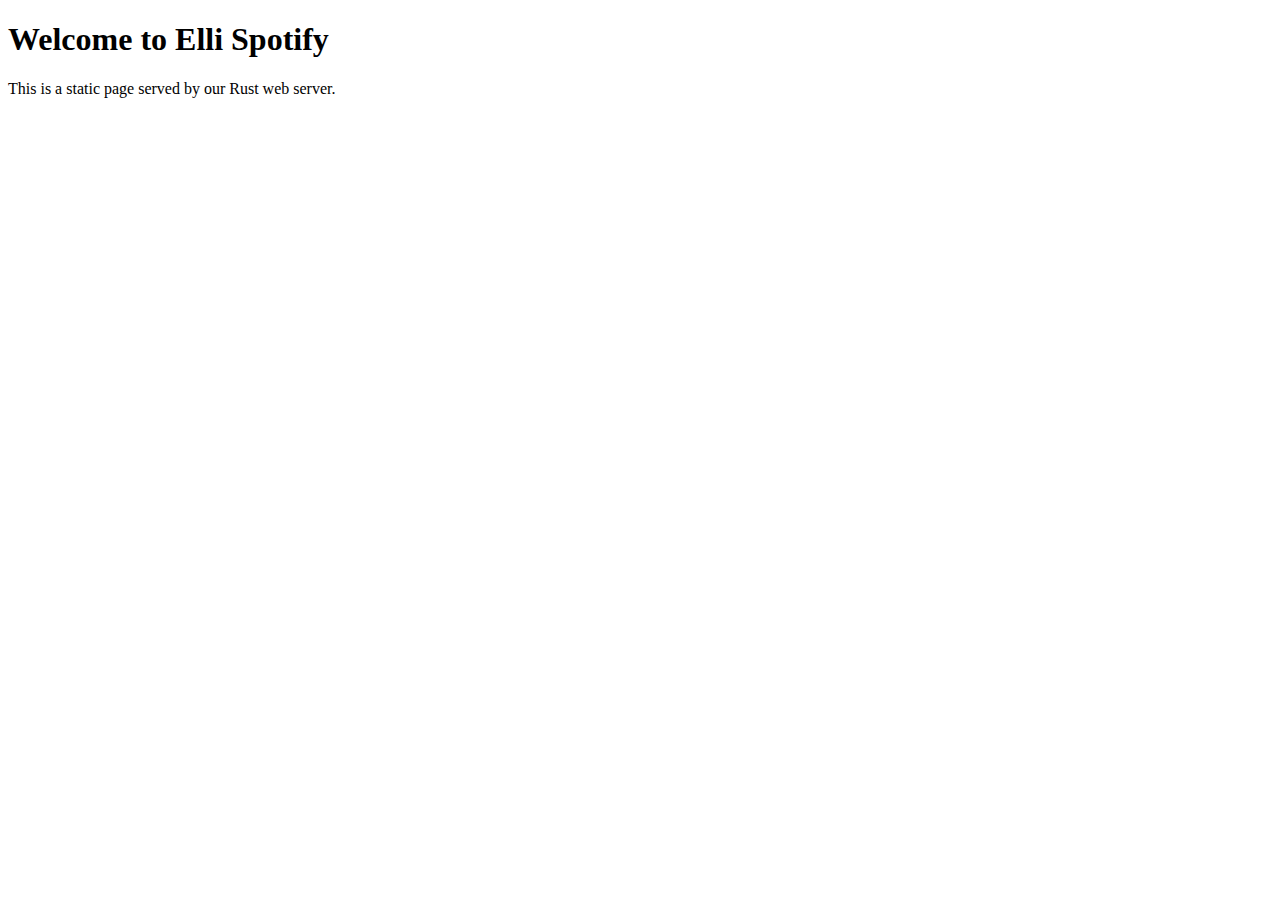
<file: static/index.html>
<!DOCTYPE html>
<html lang="en">
<head>
    <meta charset="UTF-8">
    <meta name="viewport" content="width=device-width, initial-scale=1.0">
    <title>Elli Spotify</title>
</head>
<body>
    <h1>Welcome to Elli Spotify</h1>
    <p>This is a static page served by our Rust web server.</p>
</body>
</html>
</file>
